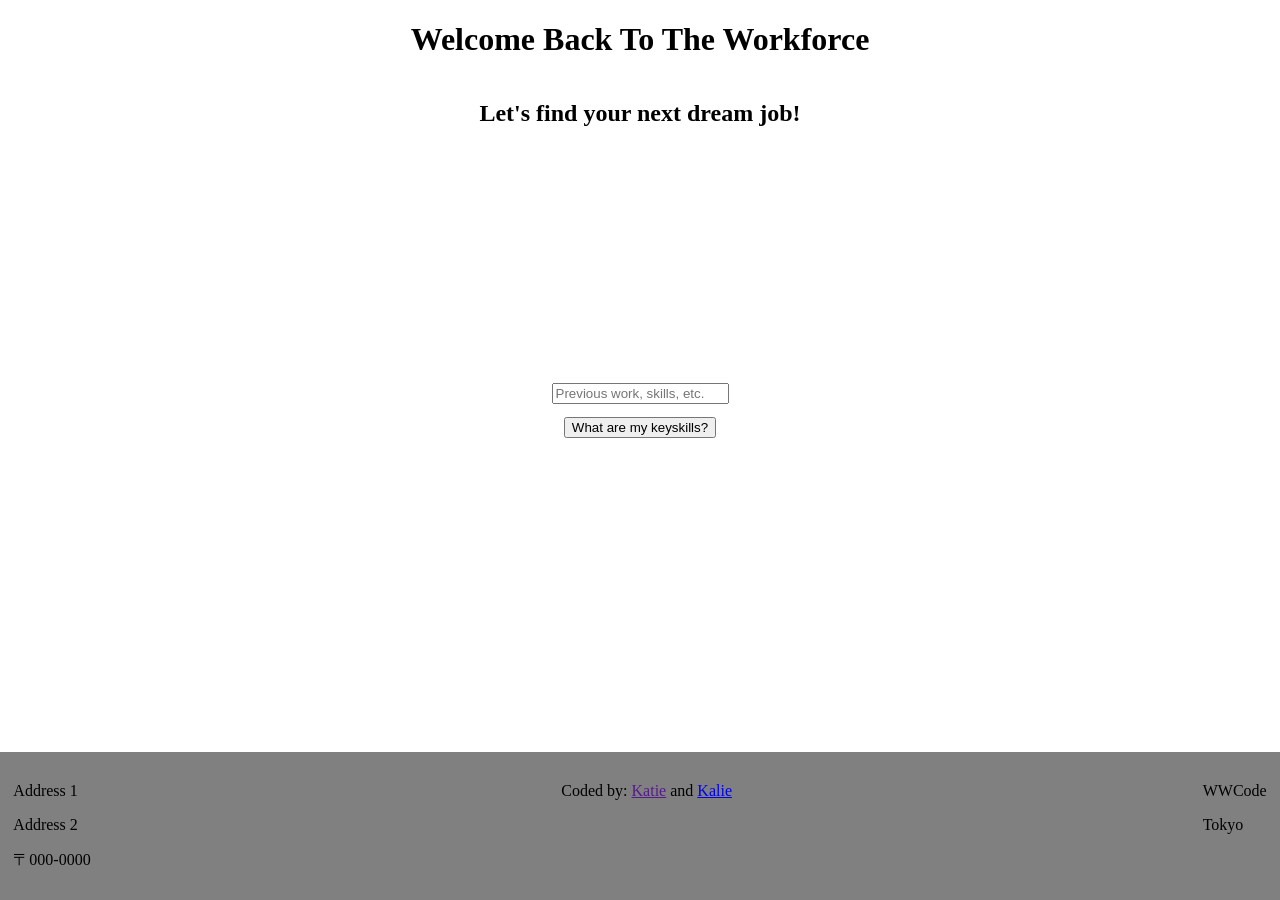
<file: index.html>
<!DOCTYPE html>
<html lang="en">
<head>
    <meta charset="UTF-8">
    <meta name="viewport" content="width=device-width, initial-scale=1.0">
    <title>Project Name</title>
    <link rel="stylesheet" type="text/css" href="style.css" />
</head>
<body>
 <div class="welcome-box">
    <h1>Welcome Back To The Workforce</h1>
    <h2>Let's find your next dream job!</h2>
 </div>
   <div class="content-box">
    <div class="search-bar">
        <form action="">
            <input type="text" placeholder="Previous work, skills, etc." name="q">
           <!--  <button type="submit">
               <img src="search.png" alt="search icon" width="30" height="30"> 
            </button> -->
        </form>
    </div>
    <div class="button-box">
    <button>What are my keyskills?</button>
   </div>
  </div>

 <div class="footer">
    <div class="address-box">
        <p>Address 1</p>
        <p>Address 2</p>
        <p>〒000-0000</p>
    </div>
    <div class="code-msg-box">
        <p>Coded by: <a href="">Katie</a> and <a href="https://github.com/coffeeB4Ugo">Kalie</a></p>
    </div>
    <div class="brand-stamp-box">
        <p>WWCode</p>
        <p>Tokyo</p>
    </div>
 </div>
</body>
</html>
</file>
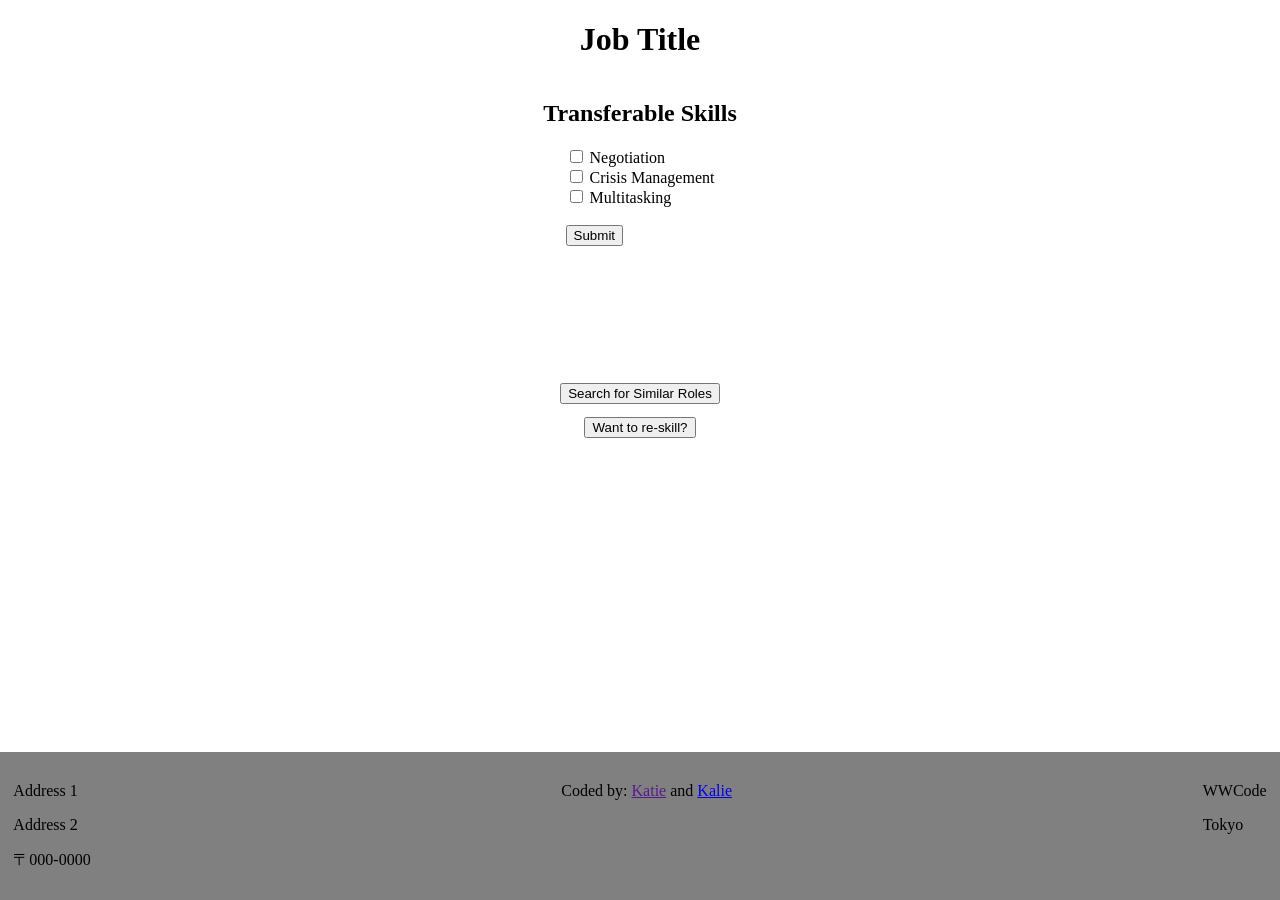
<file: aroute.html>
<!DOCTYPE html>
<html lang="en">
<head>
    <meta charset="UTF-8">
    <meta name="viewport" content="width=device-width, initial-scale=1.0">
    <link rel="stylesheet" type="text/css" href="style.css" />
    <title>A Route</title>
</head>
<body>
 <div class="welcome-box">
    <h1>Job Title</h1>
    <h2>Transferable Skills</h2>
   <div class="tskills-box">
    <form action="/action_page.php">
      <input type="checkbox" id="skill1" name="skill1" value="communication">
      <label for="skill1">Negotiation</label><br>
      <input type="checkbox" id="skill2" name="skill2" value="leadership">
      <label for="skill2">Crisis Management</label><br>
      <input type="checkbox" id="skill3" name="skill3" value="planning">
      <label for="skill3">Multitasking</label><br><br>
      <input type="submit" value="Submit">
    </form>
   </div>
</body>
</html>

   </div> 
 </div>

 <div class="content-box">
  <div class="button-box">
    <button>Search for Similar Roles</button>
  </div>    
  <div class="button-box">
    <button>Want to re-skill?</button>
  </div>
</div>

 <div class="footer">
    <div class="address-box">
        <p>Address 1</p>
        <p>Address 2</p>
        <p>〒000-0000</p>
    </div>
    <div class="code-msg-box">
        <p>Coded by: <a href="">Katie</a> and <a href="https://github.com/coffeeB4Ugo">Kalie</a></p>
    </div>
    <div class="brand-stamp-box">
        <p>WWCode</p>
        <p>Tokyo</p>
    </div>
 </div>
</body>
</html>
</file>
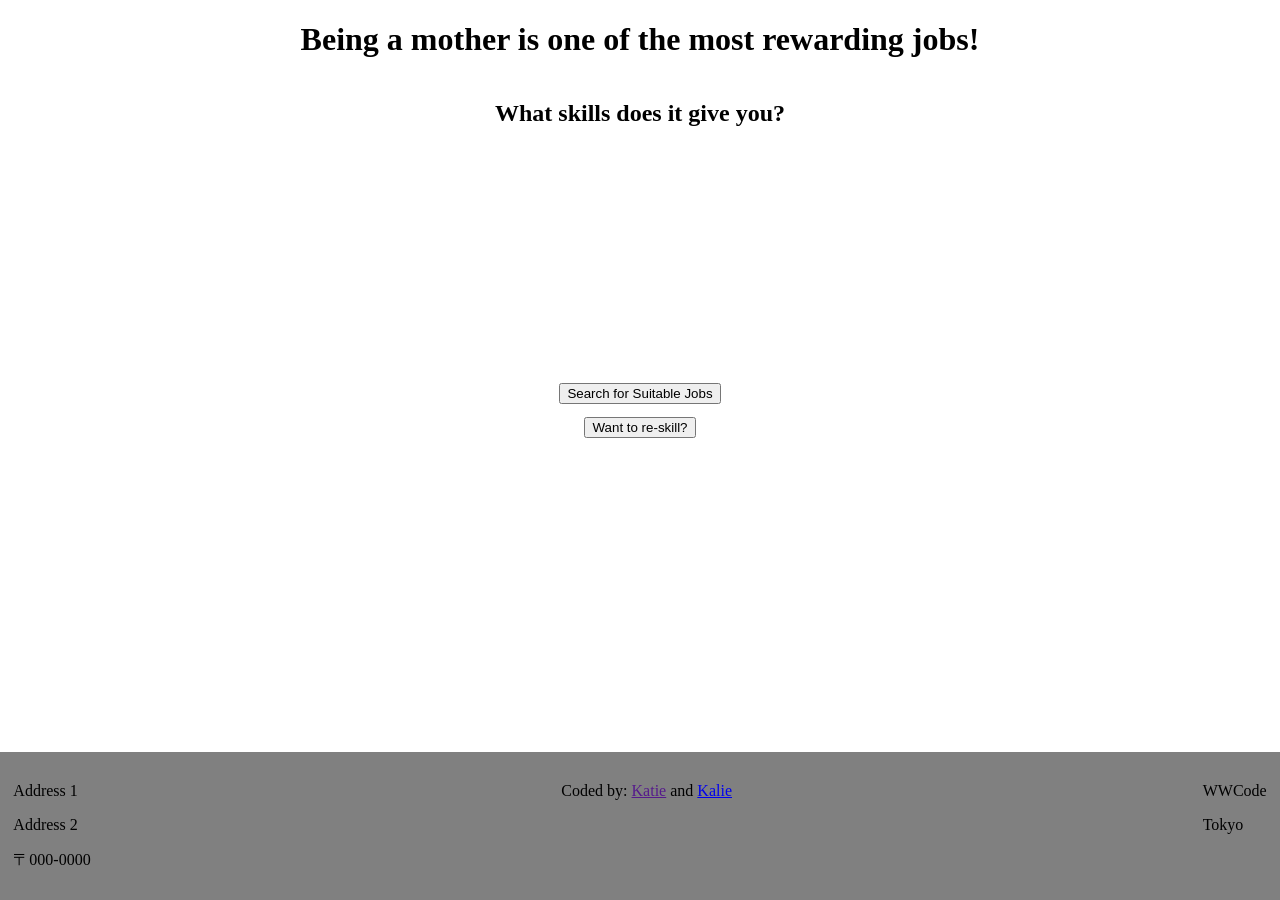
<file: broute.html>
<!DOCTYPE html>
<html lang="en">
<head>
    <meta charset="UTF-8">
    <meta name="viewport" content="width=device-width, initial-scale=1.0">
    <link rel="stylesheet" type="text/css" href="style.css" />
    <title>B Route</title>
</head>
<body>
 <div class="welcome-box">
    <h1>Being a mother is one of the most rewarding jobs!</h1>
    <h2>What skills does it give you?</h2>
 </div>

 <div class="content-box">
  <div class="button-box">
    <button>Search for Suitable Jobs</button>
  </div>    
  <div class="button-box">
    <button>Want to re-skill?</button>
  </div>
 </div>

 <div class="footer">
    <div class="address-box">
        <p>Address 1</p>
        <p>Address 2</p>
        <p>〒000-0000</p>
    </div>
    <div class="code-msg-box">
        <p>Coded by: <a href="">Katie</a> and <a href="https://github.com/coffeeB4Ugo">Kalie</a></p>
    </div>
    <div class="brand-stamp-box">
        <p>WWCode</p>
        <p>Tokyo</p>
    </div>
 </div>
</body>
</html>
</file>
<file: style.css>
html {
    box-sizing: border-box;
}
*, *:before, *:after {
    box-sizing: inherit;
}

body, html {
    margin: 0;
    height: 100%;
    display: flex;
    flex-direction: column;
    justify-content: space-between;
}

.welcome-box {
    display: flex;
    flex-direction: column;
    flex: 1;
}

.tskills-box {
    display: flex;
    justify-content: center;
}

h1, h2 {
    text-align: center;
}

.button-box, .search-bar {
    display: flex;
    padding: 5pt;
}

.content-box {
    display: flex;
    flex: 1;
    flex-direction: column;
    justify-content: flex-start;
    align-items: center;
}

.footer {
    display: flex;
    flex: 0;
    justify-content: space-between;
    padding: 10pt;
    background-color: grey;
}
</file>
